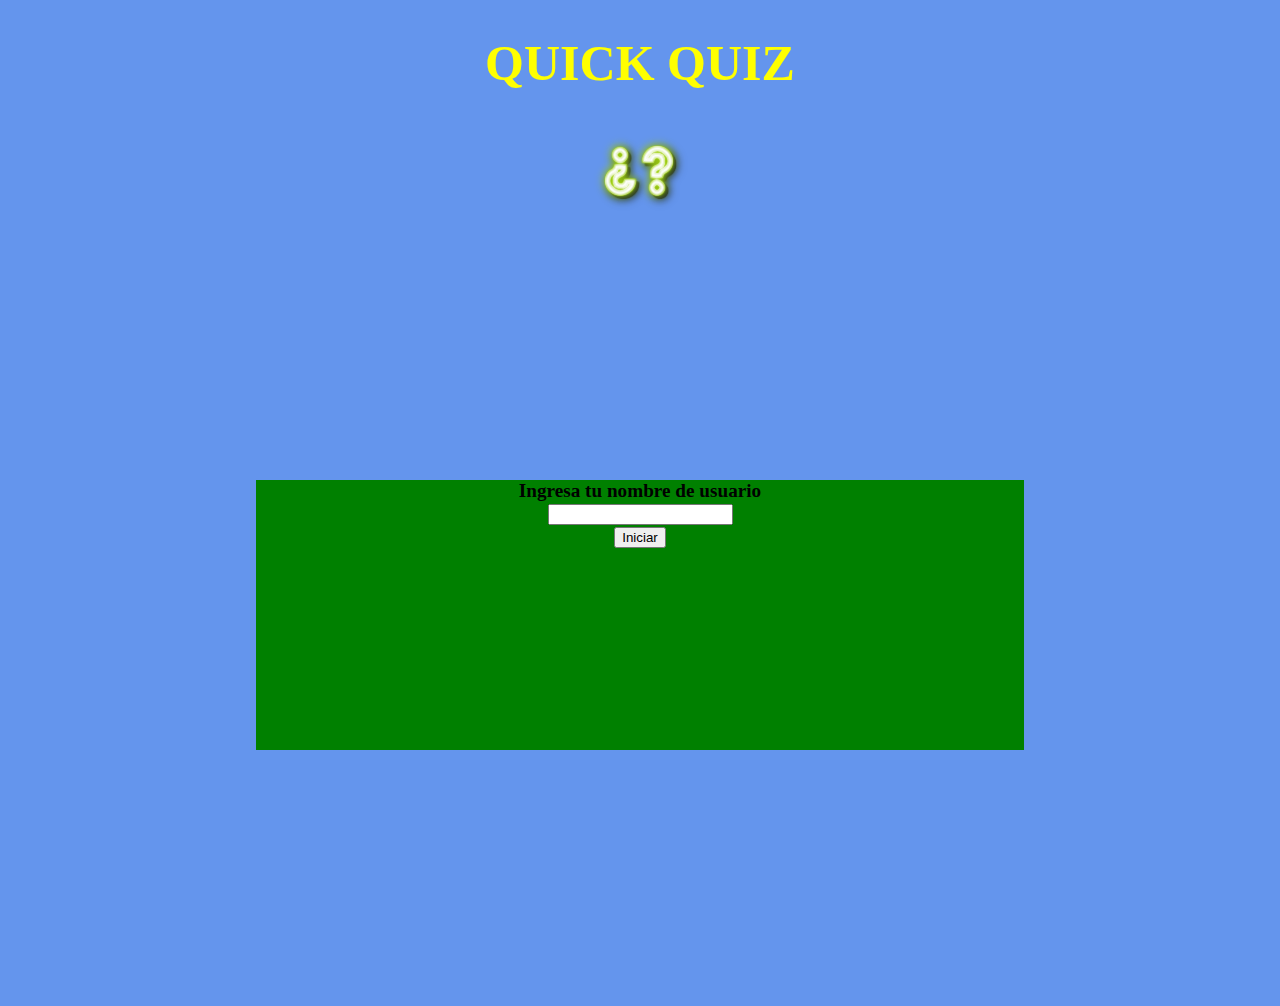
<file: index.html>
<!DOCTYPE html>
<html lang="en">
<head>
    <meta charset="UTF-8">
    <meta http-equiv="X-UA-Compatible" content="IE=edge">
    <meta name="viewport" content="width=device-width, initial-scale=1.0">
    <link rel="stylesheet" href="estilo.css">
    <title>Quick Quiz Inicio</title>
</head>
<style>

    body{
            background-color: cornflowerblue;
            padding: 0;
            margin: 0;
            text-align: center;
            font-family: calibri;
            font-size: 120%;


        }
    


    a{
        display: block;
        width: 50px;
        font-family: Arial, Helvetica, sans-serif;
        font-weight: 700;
        border-radius: 10px;
        margin: 150px 130px;
        padding: 15px 30px;
        background-color: green;
        color: white;
        text-decoration: none;
    }

    .btn:hover{
            background-color: transparent;
            border: 2px solid rgb(127, 206, 255);
            cursor: pointer;
            color: rgb(127, 206, 255);
        
        }

    
    .container{
       background-color: green;
       height: 30vh;
       margin: 20%;
        text-align: center;
        justify-content: center;
        align-items: center;

    }
    

</style>


<body>
    <h1>QUICK QUIZ </h1>
    <img src="imagenes/cooltext435912697009394.png">
    <script>
        
        function validarCampoTexto(){
            var nombre= document.getElementById('Nombre').value;

            if(nombre.trim() === ""){
                alert("Por favor, ingrese su nombre de usuario");
            }else{
                btnInicia();
                cookieGuardar();
            }
        }


        function btnInicia(){
            var texto= document.getElementById('Nombre').value;
            window.location.href = 'pagina-inicio.html?nombre=' + texto;
        }
        
        function cookieGuardar(){
            var nombre = document.getElementById('Nombre').value;
            document.cookie = "nombre=" + nombre + "; expires= Thu, 31 Dec 2023 23:59:59 UTC; path=/";
            alert("Este sitio necesita cookies para mejorar la navegación")
        }


    </script>

   <div class="container">
        <b>Ingresa tu nombre de usuario
            <br>
        </b>
        <input type="text" id="Nombre" name="Nombre" required>
        <br/>
       
        <input type="button"  value="Iniciar" onclick="validarCampoTexto()">
   </div>
   

</body>
</html>
</file>
<file: estilo.css>
h1 {
    color: yellow; /* Color del texto */
    font-size: 50px; /* Tamaño de la fuente */
    font-weight: bold; /* Grosor de la fuente */
    text-align: center; /* Alineación del texto */
    text-transform: uppercase; /* Transformación del texto a mayúsculas */
    text-decoration: dashed;
    text-shadow: black;
    /* Otros estilos aquí */
  }
</file>
